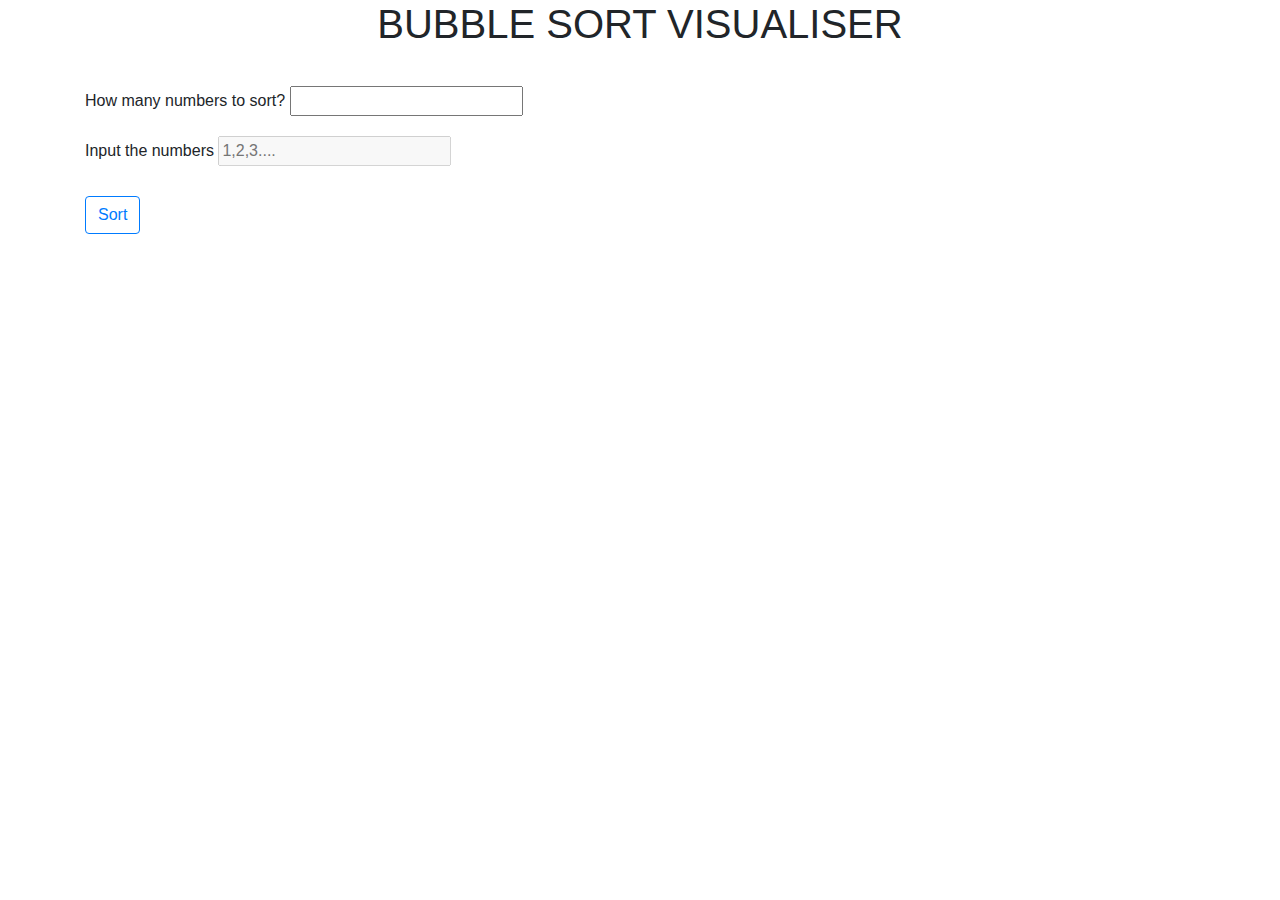
<file: index.html>
<!DOCTYPE html>
<html lang="en">
<head>
    <meta charset="UTF-8">
    <meta http-equiv="X-UA-Compatible" content="IE=edge">
    <meta name="viewport" content="width=device-width, initial-scale=1.0">
    <link rel="stylesheet" href="style.css">
    <script src="https://code.jquery.com/jquery-3.6.0.min.js"></script>
    <link rel="stylesheet" href="https://cdn.jsdelivr.net/npm/bootstrap@4.0.0/dist/css/bootstrap.min.css" integrity="sha384-Gn5384xqQ1aoWXA+058RXPxPg6fy4IWvTNh0E263XmFcJlSAwiGgFAW/dAiS6JXm" crossorigin="anonymous">
    <title>Sorting Visualiser</title>

</head>
<body>
    <h1>BUBBLE SORT VISUALISER</h1>
    <div class="container">
    <label for="inputn" id="inputn1">How many numbers to sort?</label>
    <input type="text" id="inputn" name="inputn"><br>
    <label for="numarray" id="numarray1">Input the numbers</label>
    <input type="text" id="numarray" name="numarray" disabled placeholder="1,2,3....">
    <br>
      <!-- <div class="form-check">
        <input class="form-check-input" type="radio" name="flexRadioDefault" id="flexRadioDefault1">
        <label class="form-check-label" for="flexRadioDefault1">
          Default radio
        </label>
      </div> -->
    <button id="sortbutton" onclick="readtoArray()" type="button" class="btn btn-outline-primary">Sort</button>

    </div>

    <div id="circles">
   

    </div>
    
</body>
<script src="scripts.js"></script>
</html>
</file>
<file: style.css>
.numincircle
{
    height: 50px;
    width: 50px;
    background-color:blueviolet;
    border-radius: 50%;
    display: flex;
    justify-content: center;
    align-items: center;
    color: white;
    font-weight: bold;
    font-size: 24px;
    text-align: center;
    line-height: 50px;
}
#circles
{
    
    background-color: rgb(242, 187, 206);
    display: flex;
    justify-content: space-evenly;
}

@keyframes color
{
    from {background-color: blueviolet;}
    to {background-color: rgb(4, 255, 4);}
}
@keyframes color1
{
    0% {
        background-color: blueviolet; 
        /* starting background color */
      }
      50% {
        background-color: red; /* ending background color */
      }
      100%
      {
        background-color: red;
      }
}
h1
{
    text-align: center;
    padding-bottom: 30px;
    
}
.container
{
    padding-left: 420px;
}
#inputn
{
    padding-right: 20px;
    margin-bottom: 20px;
}
#numarray
{
    padding-right: 20px;
    margin-bottom: 20px;
}
#sortbutton
{
    margin-top: 10px;
    margin-bottom: 10px;
}
</file>
